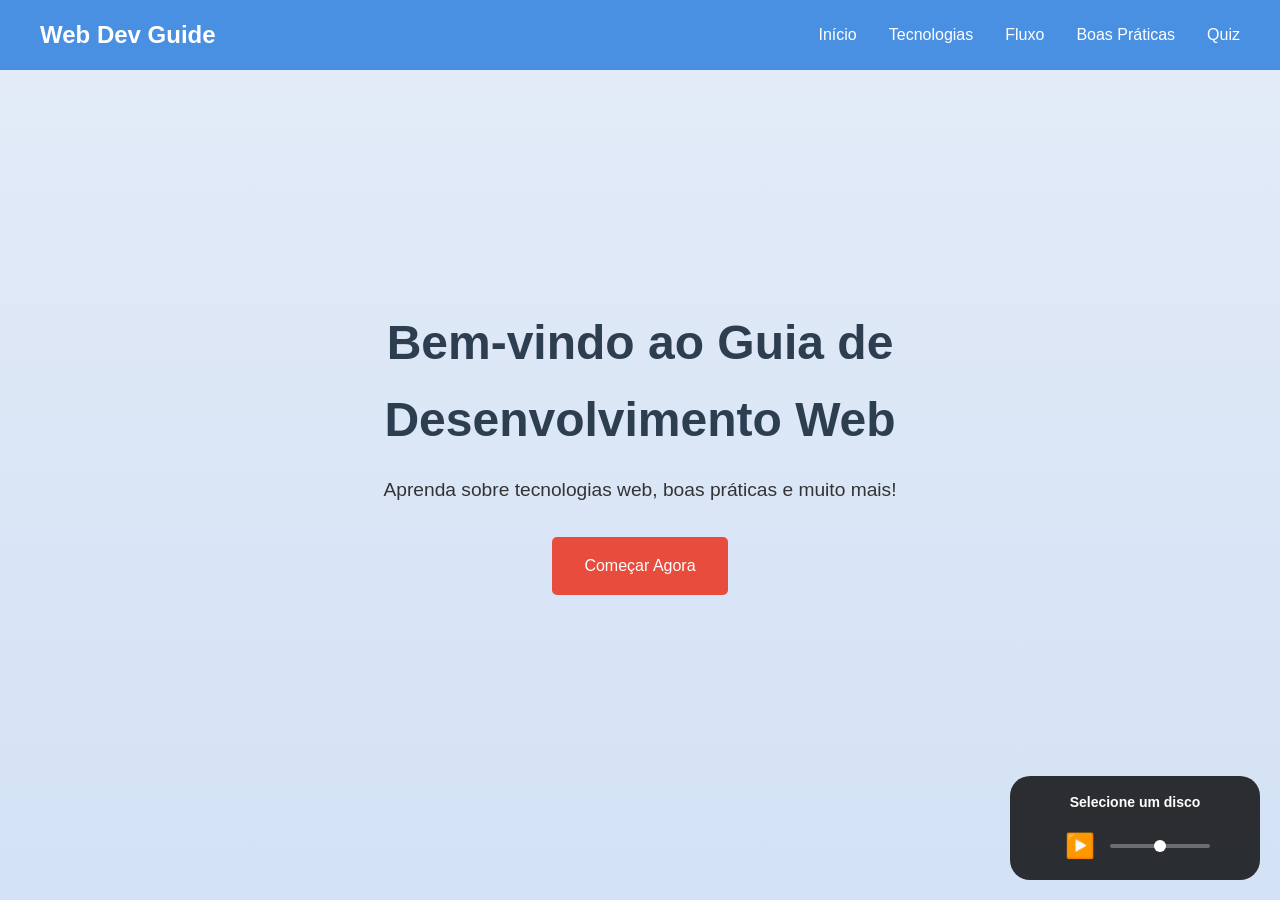
<file: index.html>
<!DOCTYPE html>
<html lang="pt-BR">
<head>
    <meta charset="UTF-8">
    <meta name="viewport" content="width=device-width, initial-scale=1.0">
    <title>Meu Site - Desenvolvimento Web</title>
    <link rel="stylesheet" href="css/style.css">
    <link rel="stylesheet" href="css/audio.css">
</head>
<body>
    <header>
        <nav>
            <div class="logo">Web Dev Guide</div>
            <div class="nav-links">
                <a href="index.html">Início</a>
                <a href="tecnologias.html">Tecnologias</a>
                <a href="fluxo.html">Fluxo</a>
                <a href="boas-praticas.html">Boas Práticas</a>
                <a href="quiz.html">Quiz</a>
            </div>
        </nav>
    </header>

    <section class="hero">
        <div class="hero-content">
            <h1>Bem-vindo ao Guia de Desenvolvimento Web</h1>
            <p>Aprenda sobre tecnologias web, boas práticas e muito mais!</p>
            <a href="#" class="cta-button">Começar Agora</a>
        </div>
    </section>

    <script src="js/main.js"></script>
    <script src="js/audio.js"></script>
</body>
</html>
</file>
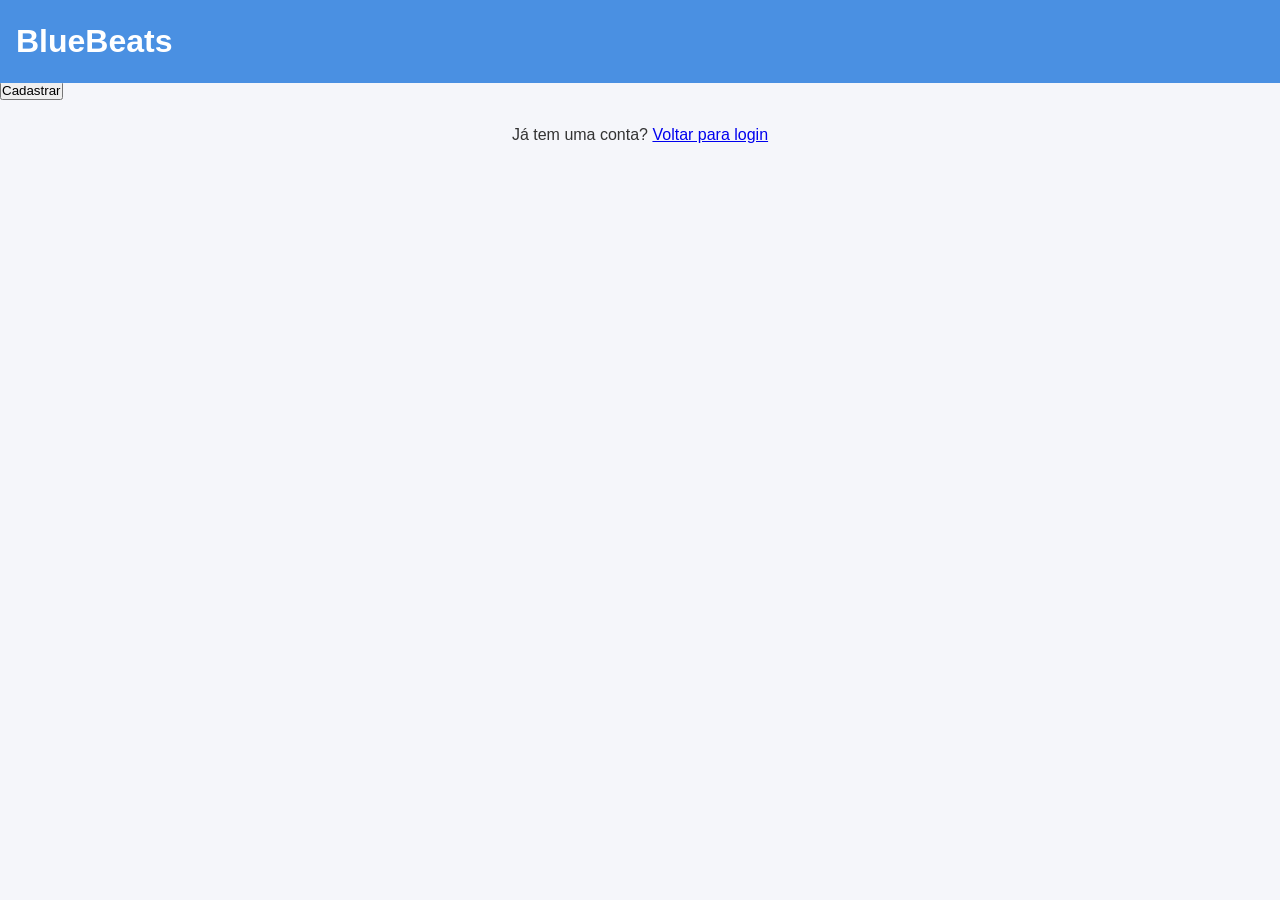
<file: cadastro.html>
<!DOCTYPE html>
<html lang="pt-br">
<head>
    <meta charset="UTF-8">
    <meta name="viewport" content="width=device-width, initial-scale=1.0">
    <title>BlueBeats - Cadastro</title>
    <link rel="stylesheet" href="css/style.css">
</head>
<body>
    <!-- Header com o logo -->
    <header class="header">
        <h1>BlueBeats</h1>
    </header>

    <!-- Container principal com o formulário de cadastro -->
    <div class="container">
        <form id="cadastroForm" onsubmit="return false;">
            <!-- Campo de nome de usuário -->
            <div class="form-group">
                <label for="username">Nome de usuário</label>
                <input type="text" id="username" name="username" required>
            </div>

            <!-- Campo de senha -->
            <div class="form-group">
                <label for="password">Senha</label>
                <input type="password" id="password" name="password" required>
            </div>

            <!-- Campo de confirmação de senha -->
            <div class="form-group">
                <label for="confirmPassword">Confirme a senha</label>
                <input type="password" id="confirmPassword" name="confirmPassword" required>
            </div>

            <!-- Botão de cadastro -->
            <button type="submit" class="btn btn-block">Cadastrar</button>
        </form>

        <!-- Link para voltar ao login -->
        <p style="text-align: center; margin-top: 20px;">
            Já tem uma conta? <a href="index.html" class="link">Voltar para login</a>
        </p>
    </div>

    <!-- Script de cadastro -->
    <script src="scripts/cadastro.js"></script>
</body>
</html>
</file>
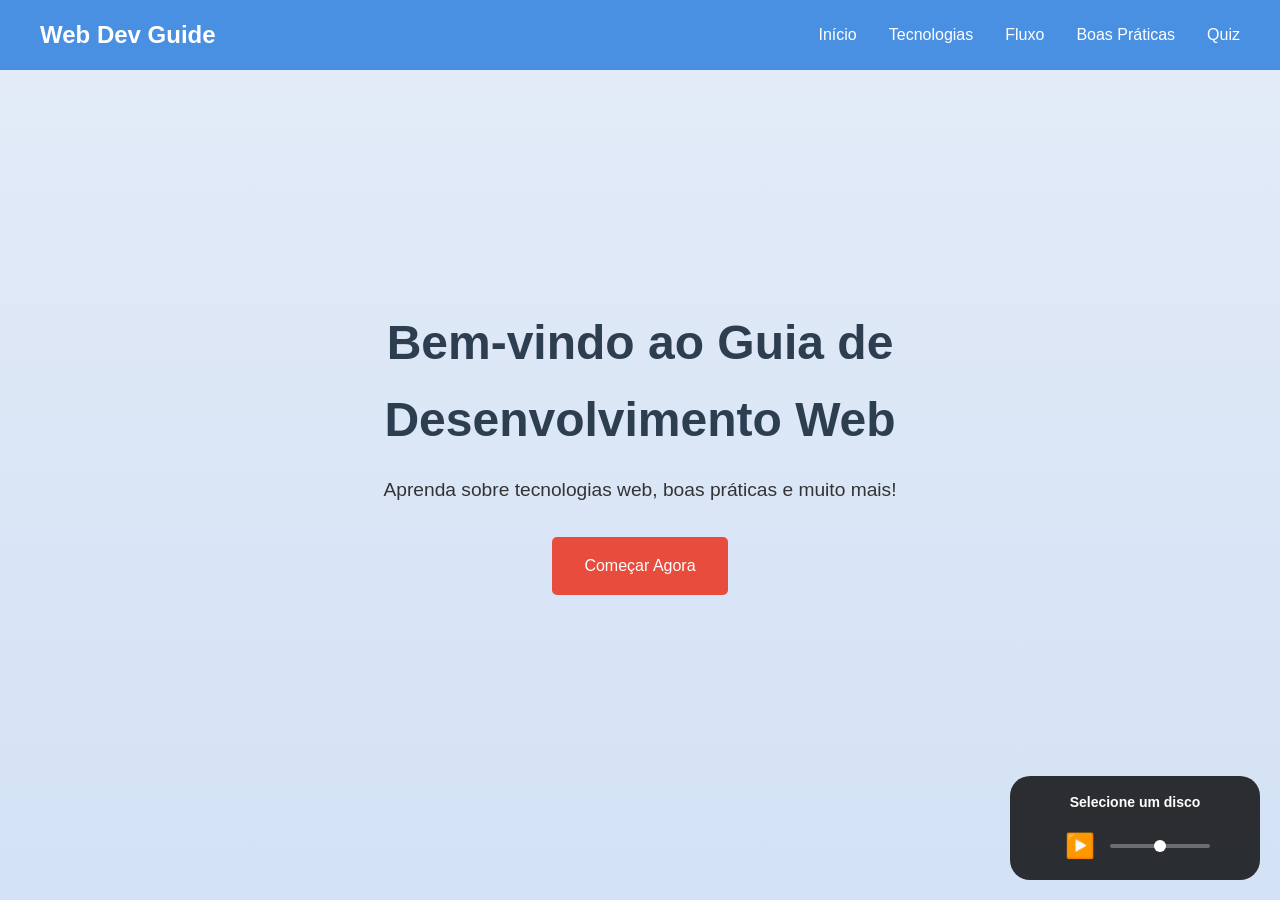
<file: home.html>
<!DOCTYPE html>
<html lang="pt-br">
<head>
    <meta charset="UTF-8">
    <meta name="viewport" content="width=device-width, initial-scale=1.0">
    <title>BlueBeats - Home</title>
    <link rel="stylesheet" href="css/style.css">
    <link rel="stylesheet" href="css/player.css">
</head>
<body>
    <!-- Header com o logo e barra de pesquisa -->
    <header class="header">
        <h1>BlueBeats</h1>
        <div style="max-width: 600px; margin: 20px auto;">
            <input type="text" class="search-bar" placeholder="Buscar músicas...">
        </div>
    </header>

    <!-- Área principal com as recomendações -->
    <main style="padding: 20px; max-width: 1200px; margin: 0 auto;">
        <section>
            <h2>Recomendados para você</h2>
            <div id="recomendacoes" class="lista-de-musicas">
                <!-- Cards de música serão inseridos aqui -->
            </div>
        </section>

        <section style="margin-top: 40px;">
            <h2>Sua Playlist</h2>
            <div id="playlist" class="lista-de-musicas">
                <!-- Músicas salvas serão inseridas aqui -->
            </div>
        </section>
    </main>

    <!-- Script da página home -->
    <script src="scripts/app.js"></script>
</body>
</html>
</file>
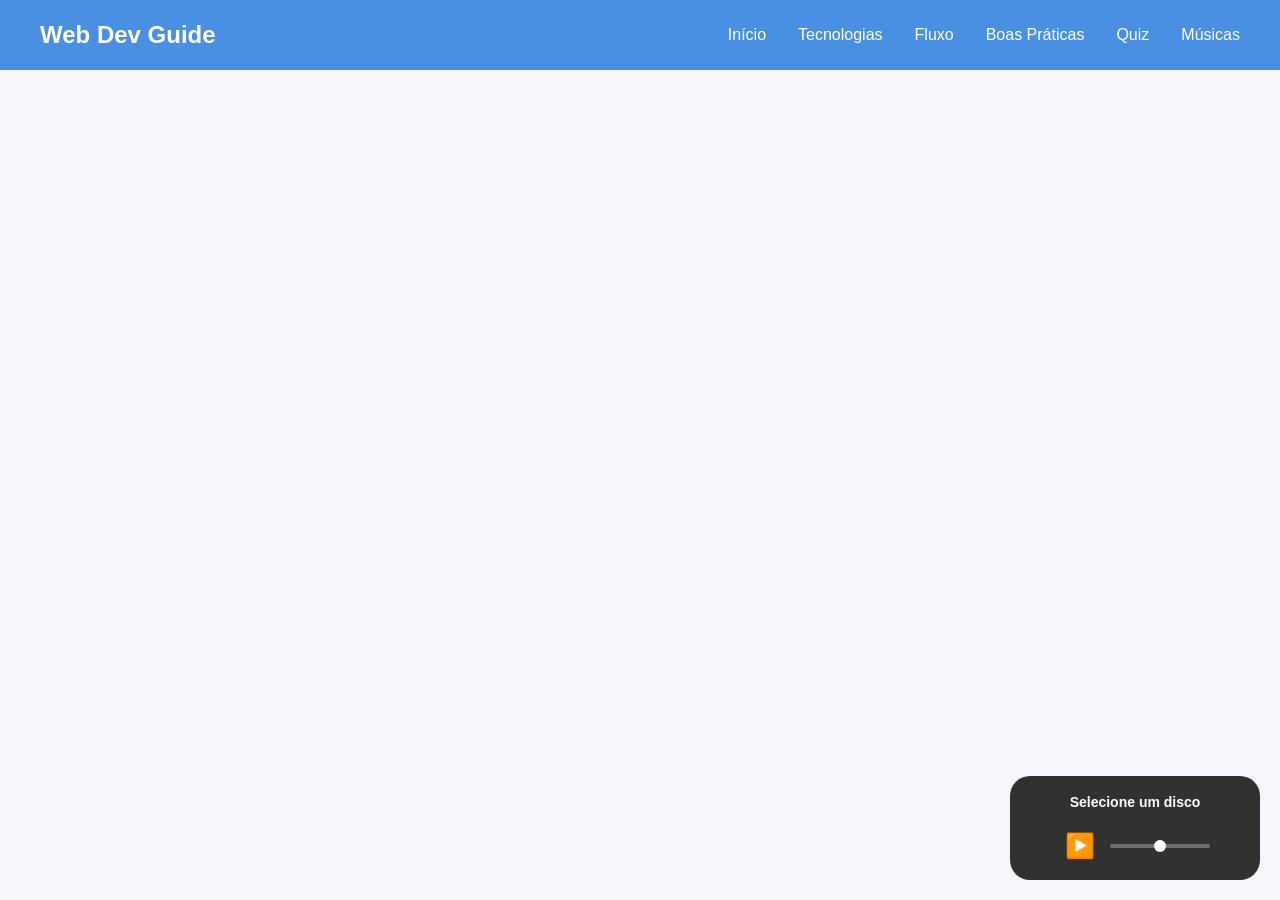
<file: musicas.html>
<!DOCTYPE html>
<html lang="pt-BR">
<head>
    <meta charset="UTF-8">
    <meta name="viewport" content="width=device-width, initial-scale=1.0">
    <title>Músicas - Meu Site</title>
    <link rel="stylesheet" href="css/style.css">
    <link rel="stylesheet" href="css/audio.css">
    <style>
        .albums-grid {
            display: grid;
            grid-template-columns: repeat(auto-fit, minmax(200px, 1fr));
            gap: 20px;
            padding: 20px;
            max-width: 1200px;
            margin: 0 auto;
        }

        .album-card {
            background: #f5f5f5;
            border-radius: 10px;
            padding: 15px;
            text-align: center;
            cursor: pointer;
            transition: transform 0.2s;
        }

        .album-card:hover {
            transform: scale(1.05);
        }

        .album-cover {
            width: 180px;
            height: 180px;
            margin: 0 auto 15px;
            border-radius: 5px;
            overflow: hidden;
        }

        .album-cover img {
            width: 100%;
            height: 100%;
            object-fit: cover;
        }

        .album-title {
            font-weight: bold;
            margin-bottom: 5px;
        }

        .album-artist {
            color: #666;
        }
    </style>
</head>
<body>
    <header>
        <nav>
            <div class="logo">Web Dev Guide</div>
            <div class="nav-links">
                <a href="index.html">Início</a>
                <a href="tecnologias.html">Tecnologias</a>
                <a href="fluxo.html">Fluxo</a>
                <a href="boas-praticas.html">Boas Práticas</a>
                <a href="quiz.html">Quiz</a>
                <a href="musicas.html" class="active">Músicas</a>
            </div>
        </nav>
    </header>

    <main>
        <section class="albums-grid" id="albumsGrid">
            <!-- Os álbuns serão adicionados aqui via JavaScript -->
        </section>
    </main>

    <script src="js/audio.js"></script>
    <script>
        document.addEventListener('DOMContentLoaded', () => {
            // Aqui você vai adicionar cada música com sua URL
            // Por exemplo:
            // audioController.addTrack('album1', 'URL_DA_MUSICA', 'Nome da Música', 'Nome do Artista');
            
            // Função para criar um card de álbum
            function createAlbumCard(id, title, artist, coverUrl) {
                const card = document.createElement('div');
                card.className = 'album-card';
                card.innerHTML = `
                    <div class="album-cover">
                        <img src="${coverUrl}" alt="${title}">
                    </div>
                    <div class="album-title">${title}</div>
                    <div class="album-artist">${artist}</div>
                `;
                card.onclick = () => audioController.playTrack(id);
                return card;
            }

            // Área onde você vai adicionar seus álbuns
            const albumsGrid = document.getElementById('albumsGrid');
            
            // Exemplo de como adicionar um álbum (você vai substituir com seus próprios álbuns):
            /*
            const albums = [
                { id: 'album1', title: 'Nome do Álbum', artist: 'Artista', cover: 'caminho/para/capa.jpg' }
            ];
            
            albums.forEach(album => {
                audioController.addTrack(album.id, 'URL_DA_MUSICA', album.title, album.artist);
                albumsGrid.appendChild(createAlbumCard(album.id, album.title, album.artist, album.cover));
            });
            */
        });
    </script>
</body>
</html>
</file>
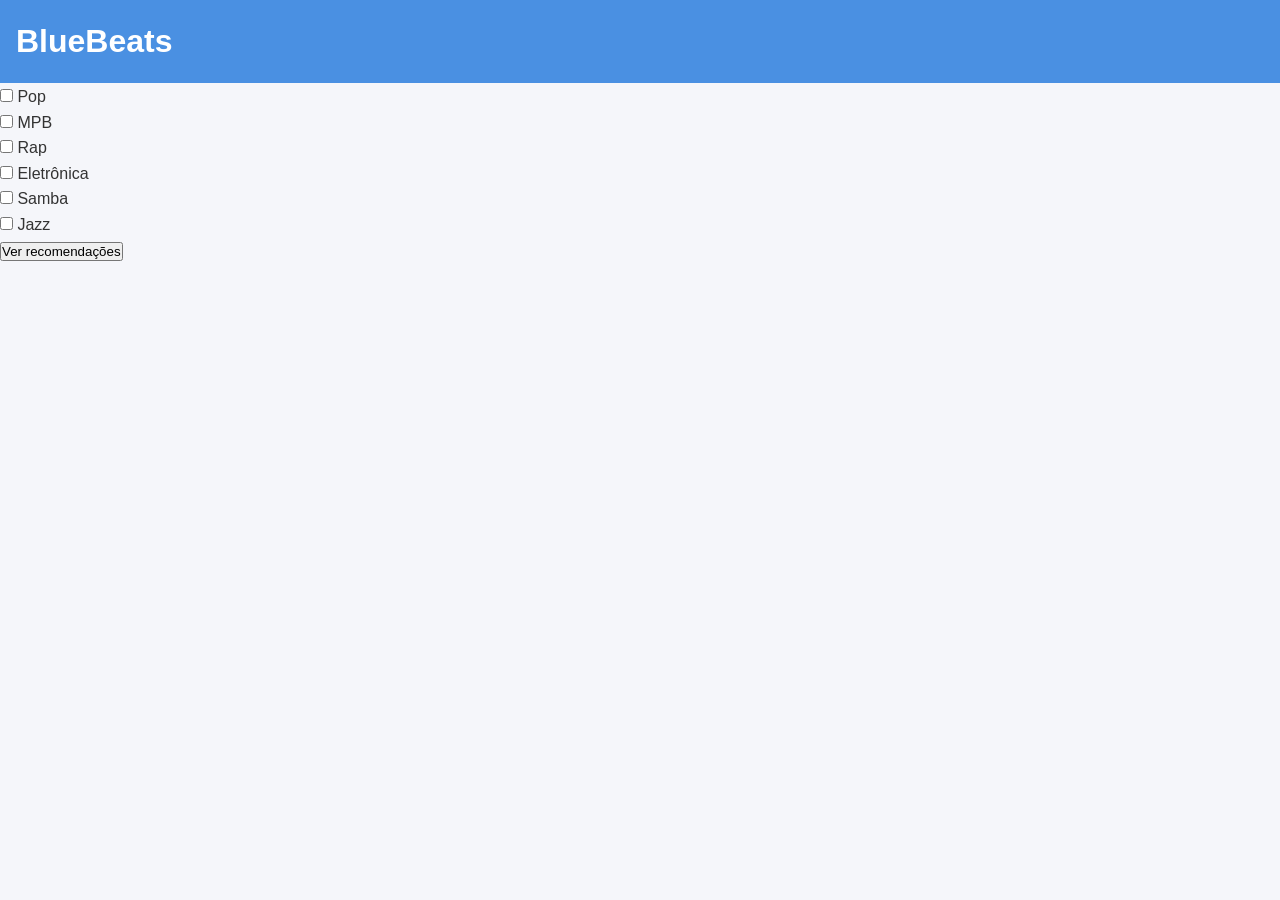
<file: questionario.html>
<!DOCTYPE html>
<html lang="pt-br">
<head>
    <meta charset="UTF-8">
    <meta name="viewport" content="width=device-width, initial-scale=1.0">
    <title>BlueBeats - Questionário Musical</title>
    <link rel="stylesheet" href="css/style.css">
</head>
<body>
    <!-- Header com o logo -->
    <header class="header">
        <h1>BlueBeats</h1>
    </header>

    <!-- Container principal com o questionário -->
    <div class="container">
        <h2 style="margin-bottom: 20px; text-align: center;">Quais são seus estilos musicais favoritos?</h2>
        
        <form id="questionarioForm" onsubmit="return false;">
            <!-- Opções de estilos musicais -->
            <div class="checkbox-group">
                <label>
                    <input type="checkbox" name="estilo" value="rock"> Rock
                </label>
            </div>
            <div class="checkbox-group">
                <label>
                    <input type="checkbox" name="estilo" value="pop"> Pop
                </label>
            </div>
            <div class="checkbox-group">
                <label>
                    <input type="checkbox" name="estilo" value="mpb"> MPB
                </label>
            </div>
            <div class="checkbox-group">
                <label>
                    <input type="checkbox" name="estilo" value="rap"> Rap
                </label>
            </div>
            <div class="checkbox-group">
                <label>
                    <input type="checkbox" name="estilo" value="eletronica"> Eletrônica
                </label>
            </div>
            <div class="checkbox-group">
                <label>
                    <input type="checkbox" name="estilo" value="samba"> Samba
                </label>
            </div>
            <div class="checkbox-group">
                <label>
                    <input type="checkbox" name="estilo" value="jazz"> Jazz
                </label>
            </div>

            <!-- Botão para ver recomendações -->
            <button type="submit" class="btn btn-block">Ver recomendações</button>
        </form>
    </div>

    <!-- Script do questionário -->
    <script src="scripts/questionario.js"></script>
</body>
</html>
</file>
<file: css/style.css>
/* Estilos gerais */
:root {
    --primary-color: #4a90e2;
    --secondary-color: #2c3e50;
    --accent-color: #e74c3c;
    --text-color: #333;
    --background-color: #f5f6fa;
}

* {
    margin: 0;
    padding: 0;
    box-sizing: border-box;
}

body {
    font-family: 'Segoe UI', Tahoma, Geneva, Verdana, sans-serif;
    line-height: 1.6;
    color: var(--text-color);
    background-color: var(--background-color);
}

/* Header */
header {
    background-color: var(--primary-color);
    color: white;
    padding: 1rem;
    position: fixed;
    width: 100%;
    top: 0;
    z-index: 1000;
}

nav {
    display: flex;
    justify-content: space-between;
    align-items: center;
    max-width: 1200px;
    margin: 0 auto;
}

.logo {
    font-size: 1.5rem;
    font-weight: bold;
}

.nav-links {
    display: flex;
    gap: 2rem;
}

.nav-links a {
    color: white;
    text-decoration: none;
    transition: color 0.3s ease;
}

.nav-links a:hover {
    color: var(--accent-color);
}

/* Hero Section */
.hero {
    height: 100vh;
    display: flex;
    align-items: center;
    justify-content: center;
    text-align: center;
    padding: 0 1rem;
    background: linear-gradient(rgba(74, 144, 226, 0.1), rgba(74, 144, 226, 0.2));
}

.hero-content {
    max-width: 800px;
}

.hero h1 {
    font-size: 3rem;
    margin-bottom: 1rem;
    color: var(--secondary-color);
}

.hero p {
    font-size: 1.2rem;
    margin-bottom: 2rem;
}

.cta-button {
    display: inline-block;
    padding: 1rem 2rem;
    background-color: var(--accent-color);
    color: white;
    text-decoration: none;
    border-radius: 5px;
    transition: background-color 0.3s ease;
}

.cta-button:hover {
    background-color: #c0392b;
}

/* Responsive Design */
@media (max-width: 768px) {
    .nav-links {
        display: none;
    }

    .hero h1 {
        font-size: 2rem;
    }

    .hero p {
        font-size: 1rem;
    }
}
</file>
<file: css/audio.css>
.audio-controls {
    position: fixed;
    bottom: 20px;
    right: 20px;
    background-color: rgba(0, 0, 0, 0.8);
    padding: 15px;
    border-radius: 20px;
    display: flex;
    flex-direction: column;
    gap: 10px;
    z-index: 1000;
    min-width: 250px;
}

.track-info {
    color: white;
    text-align: center;
}

.track-title {
    font-weight: bold;
    font-size: 14px;
    margin-bottom: 4px;
}

.track-artist {
    font-size: 12px;
    color: #ccc;
}

.controls {
    display: flex;
    align-items: center;
    gap: 10px;
    justify-content: center;
}

.audio-controls button {
    background: none;
    border: none;
    font-size: 24px;
    cursor: pointer;
    color: white;
    padding: 5px;
    transition: transform 0.2s;
}

.audio-controls button:hover {
    transform: scale(1.1);
}

.audio-controls input[type="range"] {
    width: 100px;
    height: 4px;
    -webkit-appearance: none;
    background: rgba(255, 255, 255, 0.3);
    border-radius: 2px;
    cursor: pointer;
}

.audio-controls input[type="range"]::-webkit-slider-thumb {
    -webkit-appearance: none;
    width: 12px;
    height: 12px;
    background: white;
    border-radius: 50%;
    cursor: pointer;
}

.audio-controls input[type="range"]::-moz-range-thumb {
    width: 12px;
    height: 12px;
    background: white;
    border: none;
    border-radius: 50%;
    cursor: pointer;
}
</file>
<file: css/player.css>
/* Estilos para o player de música */
.album-container {
    width: 300px;
    margin: 20px auto;
    text-align: center;
}

.album-cover {
    width: 250px;
    height: 250px;
    margin: 0 auto 20px;
    -webkit-border-radius: 50%;
    -moz-border-radius: 50%;
    border-radius: 50%;
    overflow: hidden;
    cursor: pointer;
    -webkit-box-shadow: 0 4px 15px rgba(0, 0, 0, 0.2);
    -moz-box-shadow: 0 4px 15px rgba(0, 0, 0, 0.2);
    box-shadow: 0 4px 15px rgba(0, 0, 0, 0.2);
    -webkit-transition: -webkit-transform 0.3s ease;
    -moz-transition: -moz-transform 0.3s ease;
    transition: transform 0.3s ease;
    /* Previne seleção de texto ao clicar */
    -webkit-user-select: none;
    -moz-user-select: none;
    -ms-user-select: none;
    user-select: none;
}

.album-cover img {
    width: 100%;
    height: 100%;
    object-fit: cover;
}

/* Classe para animação de rotação */
.spinning {
    -webkit-animation: spin 8s linear infinite;
    -moz-animation: spin 8s linear infinite;
    animation: spin 8s linear infinite;
}

@-webkit-keyframes spin {
    from { -webkit-transform: rotate(0deg); }
    to { -webkit-transform: rotate(360deg); }
}

@-moz-keyframes spin {
    from { -moz-transform: rotate(0deg); }
    to { -moz-transform: rotate(360deg); }
}

@keyframes spin {
    from {
        -webkit-transform: rotate(0deg);
        -moz-transform: rotate(0deg);
        transform: rotate(0deg);
    }
    to {
        -webkit-transform: rotate(360deg);
        -moz-transform: rotate(360deg);
        transform: rotate(360deg);
    }
}

/* Pausa a animação quando hover */
.spinning:hover {
    animation-play-state: paused;
}

.track-info {
    margin-top: 20px;
}

.track-title {
    font-size: 24px;
    font-weight: bold;
    color: #333;
    margin-bottom: 5px;
}

.track-artist {
    font-size: 18px;
    color: #666;
}

/* Status de reprodução */
.play-status {
    margin-top: 15px;
    font-size: 14px;
    color: #888;
}

/* Container para os controles */
.player-controls {
    margin-top: 20px;
    display: flex;
    justify-content: center;
    align-items: center;
    gap: 15px;
}

/* Botão de play/pause */
.play-button {
    background: none;
    border: 2px solid #333;
    border-radius: 50%;
    width: 50px;
    height: 50px;
    cursor: pointer;
    display: flex;
    align-items: center;
    justify-content: center;
    font-size: 24px;
    transition: all 0.3s ease;
}

.play-button:hover {
    background: #333;
    color: white;
}
</file>
